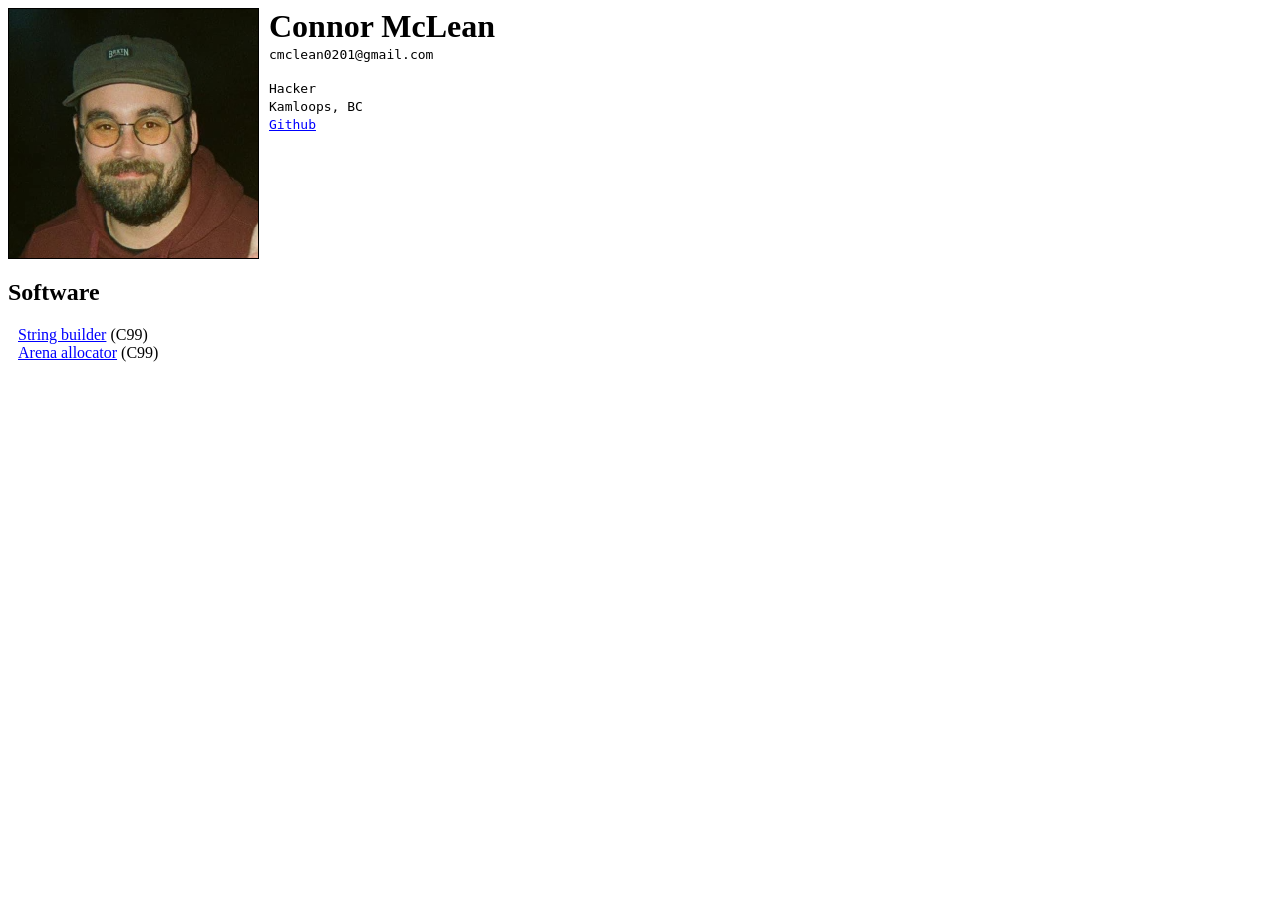
<file: index.html>
<!DOCTYPE html>
<html>
    <head>
        <title>Connor McLean</title>
        <link rel="icon" type="image/x-icon" href="clone.ico" />
        <link rel="stylesheet" href="styles.css" type="text/css" />
    </head>
    <body>
        <table cellspacing=0 cellpadding=0 border=0>
            <tr>
                <td>
                    <img border=1 src=me.png align=right>
                    <td width=10></td>
                    <td valign=top>
                        <font size=+3><b>Connor McLean</b></font><br/>
                        <code>cmclean0201@gmail.com</code>
                        <p></p>
                        <code>Hacker</code><br/>
                        <code>Kamloops, BC</code></br>
                        <code><a href="https://github.com/connor-mclean">Github</a></code>
                        <p></p>
                    </td>
                </td>
            </tr>
        </table>
        <p></p>
        <h2>Software</h2>
        <table cellspacing=0 cellpadding=0 border=0>
            <tr>
                <td>
                    <td width=10></td>
                    <td valign=top>
                        <a href="string_builder.html">String builder</a> (C99)</br>
                        <a href="arena.html">Arena allocator</a> (C99)</br>
                    </td>
                </td>
            </tr>
        </table>
    </body>
</html>
</file>
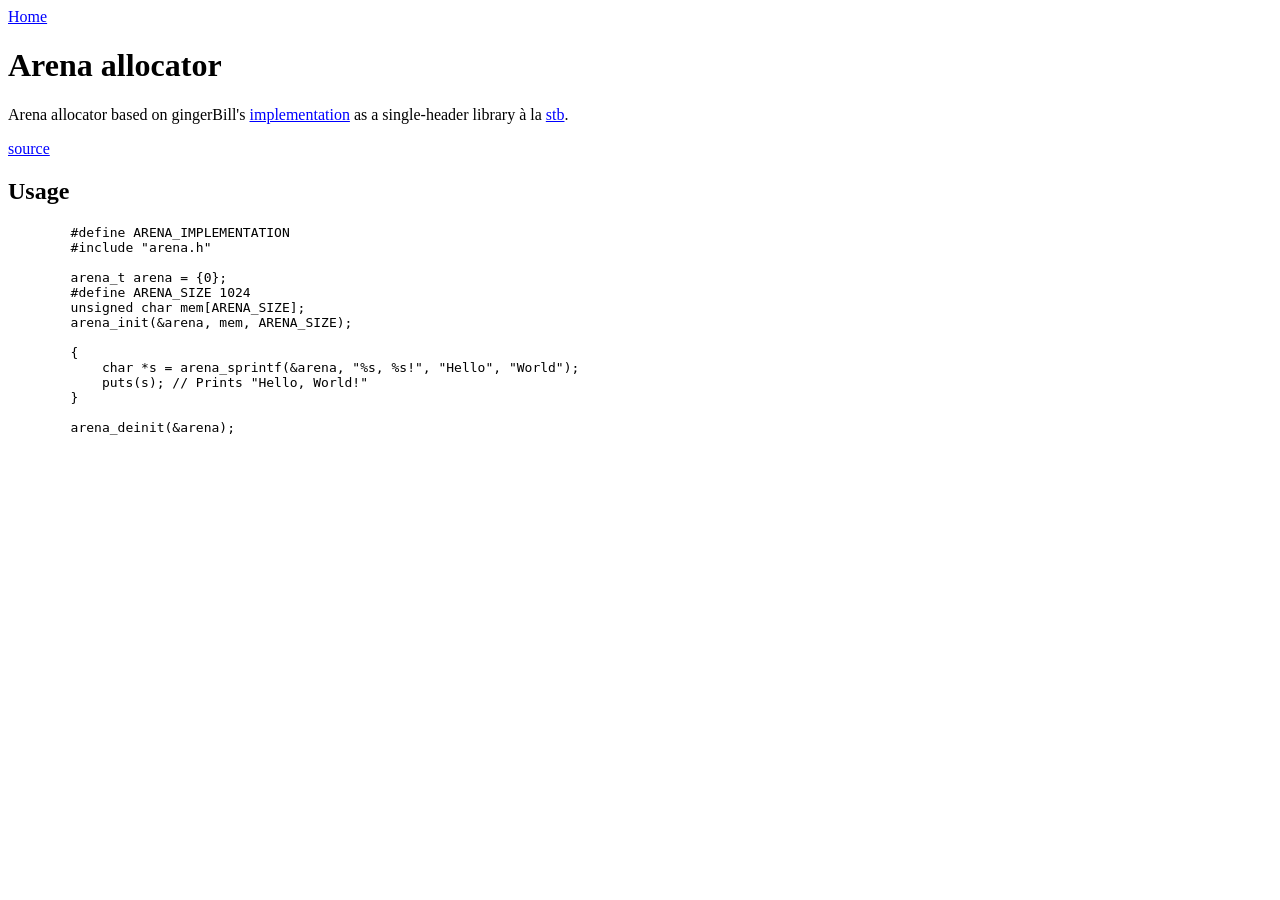
<file: arena.html>
<!DOCTYPE html>
<html>
    <head>
        <title>Arena Allocator</title>
        <link rel="stylesheet" href="styles.css" type="text/css" />
    </head>
    <body>
        <a href="index.html">Home</a>
        <h1>Arena allocator</h1>
        Arena allocator based on gingerBill's <a href="https://www.gingerbill.org/article/2019/02/08/memory-allocation-strategies-002/">implementation</a>
        as a single-header library à la <a href="https://github.com/nothings/stb/blob/master/docs/stb_howto.txt">stb</a>.
        <p>
        <a href="src/arena.h">source</a>
        <h2>Usage</h2>
        <pre>
        #define ARENA_IMPLEMENTATION
        #include "arena.h"

        arena_t arena = {0};
        #define ARENA_SIZE 1024
        unsigned char mem[ARENA_SIZE];
        arena_init(&amp;arena, mem, ARENA_SIZE);

        {
            char *s = arena_sprintf(&amp;arena, "%s, %s!", "Hello", "World");
            puts(s); // Prints "Hello, World!"
        }

        arena_deinit(&amp;arena);
        </pre>
    </body>
</html>
</file>
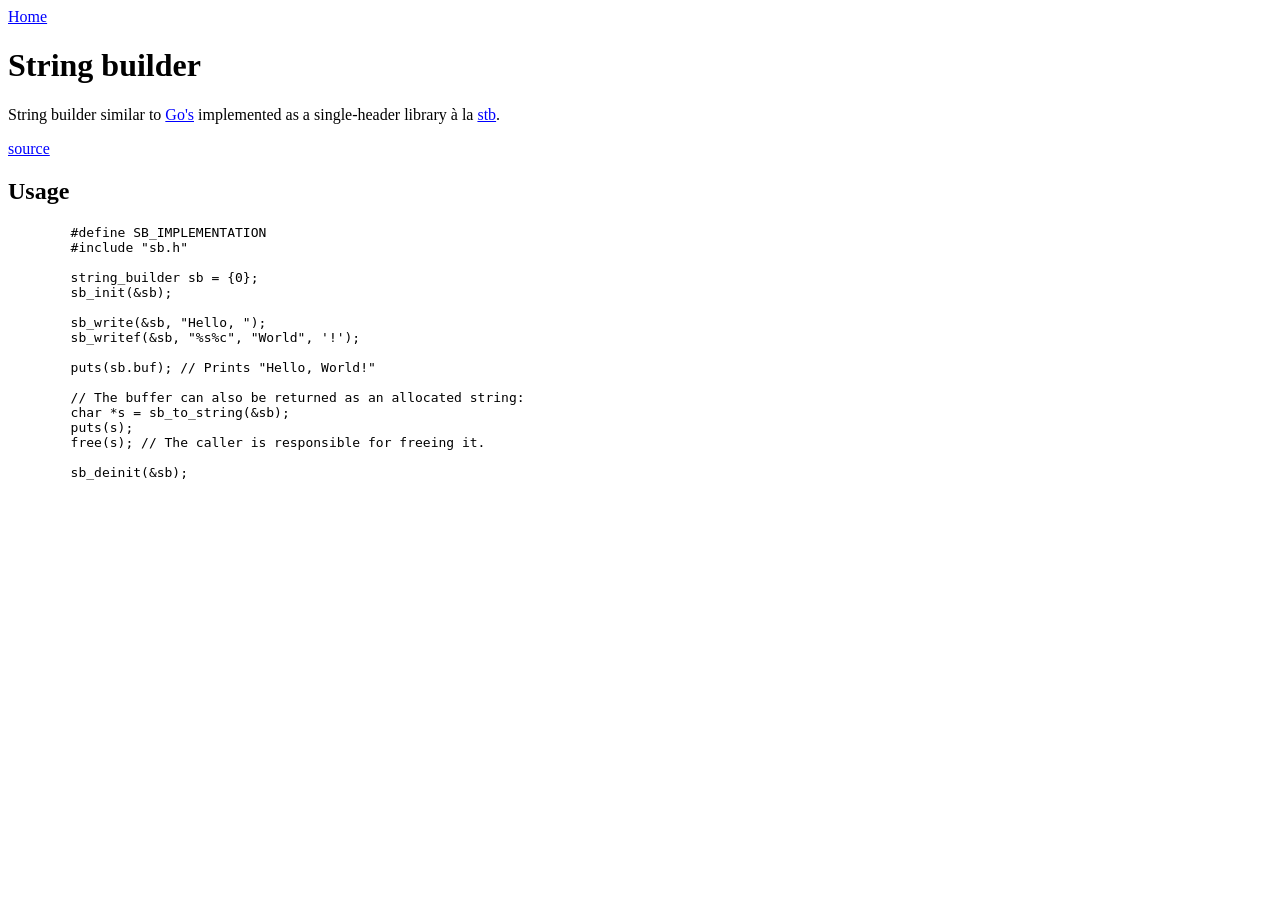
<file: sb.html>
<!DOCTYPE html>
<html>
    <head>
        <title>String Builder</title>
        <link rel="stylesheet" href="styles.css" type="text/css" />
    </head>
    <body>
        <a href="index.html">Home</a>
        <h1>String builder</h1>
        String builder similar to <a href="https://pkg.go.dev/strings#Builder">Go's</a>
        implemented as a single-header library à la <a href="https://github.com/nothings/stb/blob/master/docs/stb_howto.txt">stb</a>.
        <p>
        <a href="src/sb.h">source</a>
        <h2>Usage</h2>
        <pre>
        #define SB_IMPLEMENTATION
        #include "sb.h"

        string_builder sb = {0};
        sb_init(&amp;sb);

        sb_write(&amp;sb, "Hello, ");
        sb_writef(&amp;sb, "%s%c", "World", '!');

        puts(sb.buf); // Prints "Hello, World!"

        // The buffer can also be returned as an allocated string:
        char *s = sb_to_string(&amp;sb);
        puts(s);
        free(s); // The caller is responsible for freeing it.

        sb_deinit(&amp;sb);
        </pre>
    </body>
</html>
</file>
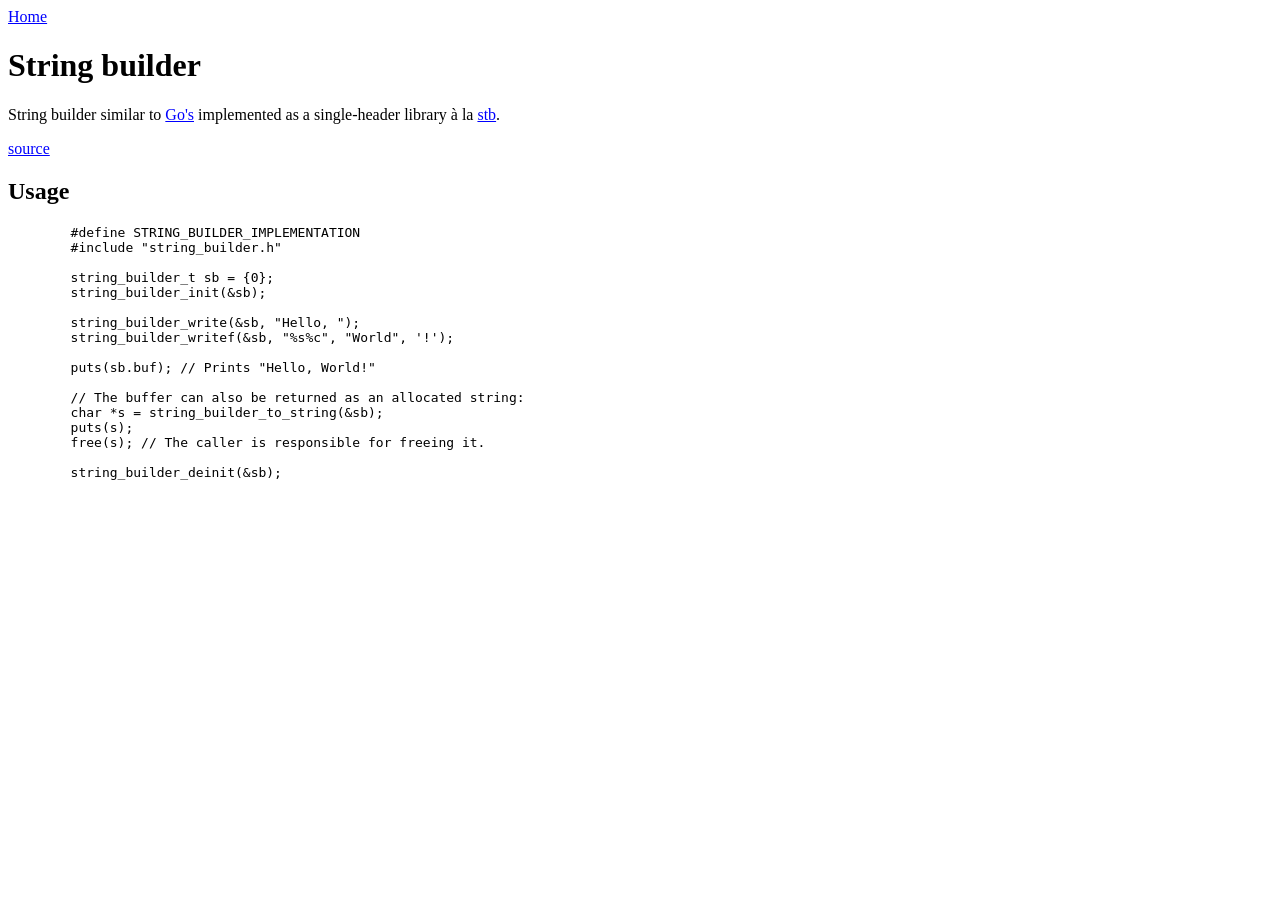
<file: string_builder.html>
<!DOCTYPE html>
<html>
    <head>
        <title>String Builder</title>
        <link rel="stylesheet" href="styles.css" type="text/css" />
    </head>
    <body>
        <a href="index.html">Home</a>
        <h1>String builder</h1>
        String builder similar to <a href="https://pkg.go.dev/strings#Builder">Go's</a>
        implemented as a single-header library à la <a href="https://github.com/nothings/stb/blob/master/docs/stb_howto.txt">stb</a>.
        <p>
        <a href="src/string_builder.h">source</a>
        <h2>Usage</h2>
        <pre>
        #define STRING_BUILDER_IMPLEMENTATION
        #include "string_builder.h"

        string_builder_t sb = {0};
        string_builder_init(&amp;sb);

        string_builder_write(&amp;sb, "Hello, ");
        string_builder_writef(&amp;sb, "%s%c", "World", '!');

        puts(sb.buf); // Prints "Hello, World!"

        // The buffer can also be returned as an allocated string:
        char *s = string_builder_to_string(&amp;sb);
        puts(s);
        free(s); // The caller is responsible for freeing it.

        string_builder_deinit(&amp;sb);
        </pre>
    </body>
</html>
</file>
<file: styles.css>
:root {
    color-scheme: light dark;
}
a, a:visited {
    color: #0000FF;
}
@media (prefers-color-scheme: dark) {
    body {
        color: #CCCCCC;
        background-color: #181A1B;
    }
    a, a:visited {
        color: #68A9F8;
    }
}
</file>
